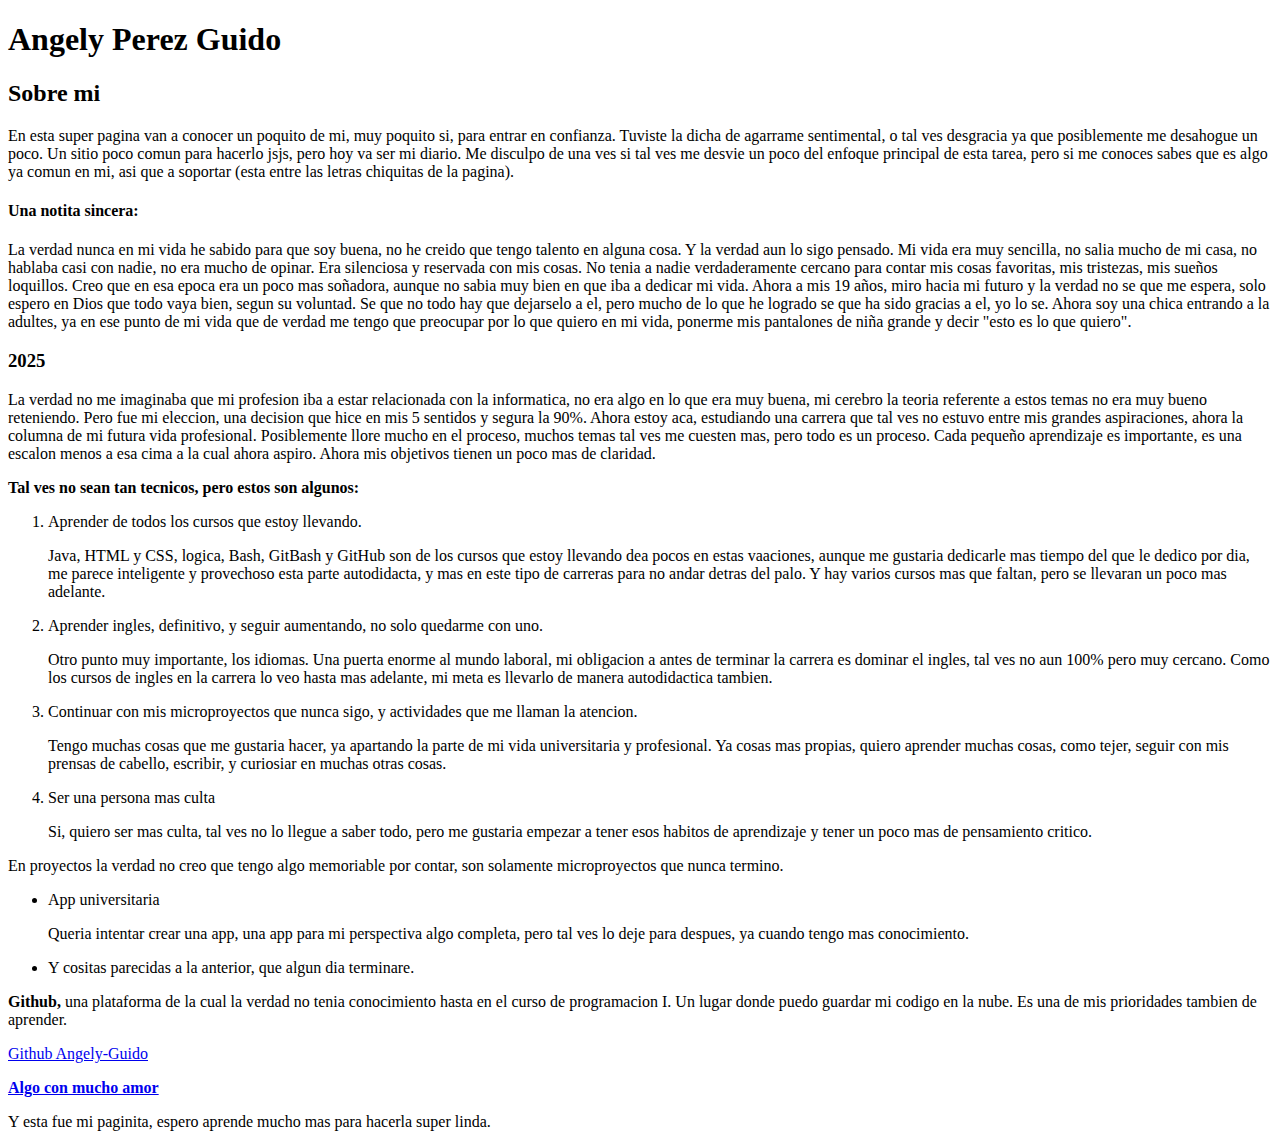
<file: Cursito HTML/Clases HTML/index.html>
<!DOCTYPE html>
<html>
<head>
    <title>Un poquito de mi</title>
</head>
<body>
     <h1>Angely Perez Guido</h1>
     <h2>Sobre mi</h2>
        <p>
            En esta super pagina van a conocer un poquito de mi, muy poquito si, para entrar en confianza. Tuviste la dicha de agarrame sentimental, o tal ves desgracia ya que posiblemente me desahogue un poco. Un sitio poco comun para hacerlo jsjs, pero hoy va ser mi diario. Me disculpo de una ves si tal ves me desvie un poco del enfoque principal de esta tarea, pero si me conoces sabes que es algo ya comun en mi, asi que a soportar (esta entre las letras chiquitas de la pagina).
        </p>
        <h4>Una notita sincera:</h4>
        <p>
            La verdad nunca en mi vida he sabido para que soy buena, no he creido que tengo talento en alguna cosa. Y la verdad aun lo sigo pensado. Mi vida era muy sencilla, no salia mucho de mi casa, no hablaba casi con nadie, no era mucho de opinar. Era silenciosa y reservada con mis cosas. No tenia a nadie verdaderamente cercano para contar mis cosas favoritas, mis tristezas, mis sueños loquillos. Creo que en esa epoca era un poco mas soñadora, aunque no sabia muy bien en que iba a dedicar mi vida. 

            Ahora a mis 19 años, miro hacia mi futuro y la verdad no se que me espera, solo espero en Dios que todo vaya bien, segun su voluntad. Se que no todo hay que dejarselo a el, pero mucho de lo que he logrado se que ha sido gracias a el, yo lo se. Ahora soy una chica entrando a la adultes, ya en ese punto de mi vida que de verdad me tengo que preocupar por lo que quiero en mi vida, ponerme mis pantalones de niña grande y decir "esto es lo que quiero". 
        </p>
        <h3>2025</h3>
        <p>
            La verdad no me imaginaba que mi profesion iba a estar relacionada con la informatica, no era algo en lo que era muy buena, mi cerebro la teoria referente a estos temas no era muy bueno reteniendo. Pero fue mi eleccion, una decision que hice en mis 5 sentidos y segura la 90%. Ahora estoy aca, estudiando una carrera que tal ves no estuvo entre mis grandes aspiraciones, ahora la columna de mi futura vida profesional. Posiblemente llore mucho en el proceso, muchos temas tal ves me cuesten mas, pero todo es un proceso. Cada pequeño aprendizaje es importante, es una escalon menos a esa cima a la cual ahora aspiro. Ahora mis objetivos tienen un poco mas de claridad.
        </P>

        <p>
           <b>Tal ves no sean tan tecnicos, pero estos son algunos:</b> 
        </p>

         <ol>
            <li>Aprender de todos los cursos que estoy llevando.</li>
            <p>
                Java, HTML y CSS, logica, Bash, GitBash y GitHub son de los cursos que estoy llevando dea pocos en estas vaaciones, aunque me gustaria dedicarle mas tiempo del que le dedico por dia, me parece inteligente y provechoso esta parte autodidacta, y mas en este tipo de carreras para no andar detras del palo. Y hay varios cursos mas que faltan, pero se llevaran un poco mas adelante. 
            </p>
            <li>Aprender ingles, definitivo, y seguir aumentando, no solo quedarme con uno.</li>
            <p>
                Otro punto muy importante, los idiomas. Una puerta enorme al mundo laboral, mi obligacion a antes de terminar la carrera es dominar el ingles, tal ves no aun 100% pero muy cercano. Como los cursos de ingles en la carrera lo veo hasta mas adelante, mi meta es llevarlo de manera autodidactica tambien.
            </p>
            <li>Continuar con mis microproyectos que nunca sigo, y actividades que me llaman la atencion.</li>
            <p>
                Tengo muchas cosas que me gustaria hacer, ya apartando la parte de mi vida universitaria y profesional. Ya cosas mas propias, quiero aprender muchas cosas, como tejer, seguir con mis prensas de cabello, escribir, y curiosiar en muchas otras cosas.
            </p>

            <li>Ser una persona mas culta</li>
            <p>
                Si, quiero ser mas culta, tal ves no lo llegue a saber todo, pero me gustaria empezar a tener esos habitos de aprendizaje y tener un poco mas de pensamiento critico. 
            </p>
        </ol>

        <p>
            En proyectos la verdad no creo que tengo algo memoriable por contar, son solamente microproyectos que nunca termino.
        </p>
        <ul>
            <li>App universitaria</li>
            <p>
                Queria intentar crear una app, una app para mi perspectiva algo completa, pero tal ves lo deje para despues, ya cuando tengo mas conocimiento.
            </p>
            <li>Y cositas parecidas a la anterior, que algun dia terminare.</li>
        </ul>
        <p>
            <b>Github,</b> una plataforma de la cual la verdad no tenia conocimiento hasta en el curso de programacion I. Un lugar donde puedo guardar mi codigo en la nube. Es una de mis prioridades tambien de aprender.

        </p>
         <a href="https://github.com/Angely-Guido">Github Angely-Guido</a>
         <p></p>
         <a href="https://www.canva.com/design/DAG77gLMu4Q/ZBk5KUtc3yaoteGYEbllPw/view?utm_content=DAG77gLMu4Q&utm_campaign=designshare&utm_medium=link2&utm_source=uniquelinks&utlId=h5979a89472"><b>Algo con mucho amor</b></a>

         <p>Y esta fue mi paginita, espero aprende mucho mas para hacerla super linda.</p>
</body>
</html>
</file>
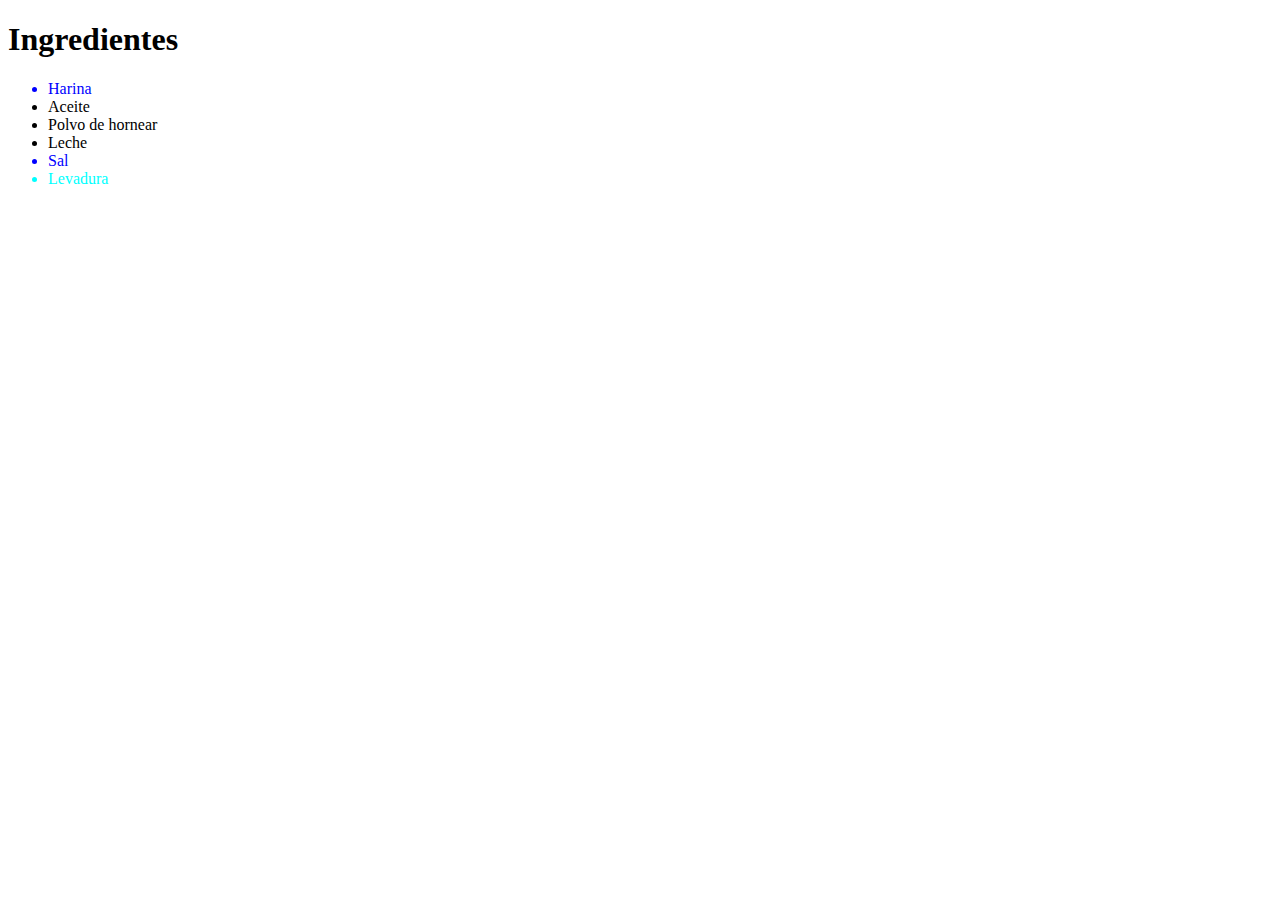
<file: Cursito HTML/Clases CSS/selectores/index.html>
<!DOCTYPE html>
<html >
<head>
    <title>Enlazando CSS</title>
    <link rel="stylesheet" href="styles.css">
</head>
<body>
    <h1>Ingredientes</h1>
    <ul>
        <li class="faltante">Harina</li>
        <li>Aceite</li>
        <li>Polvo de hornear</li>
        <li>Leche</li>
        <li class="faltante">Sal</li>
        <li id="ingredientesecreto"> Levadura</li>
    </ul>
</body>
</html>
</file>
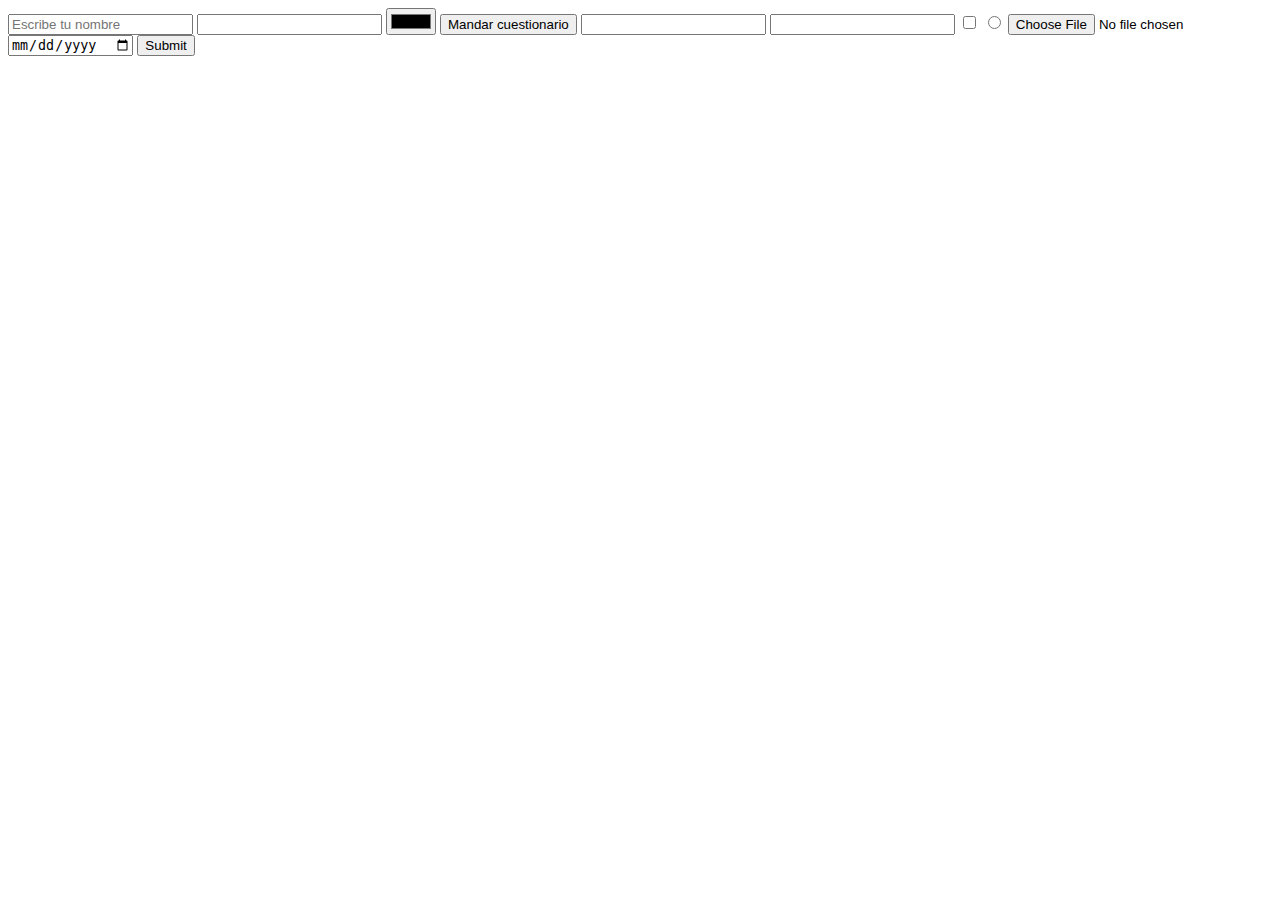
<file: Cursito HTML/Clases HTML/forms.html>
<!DOCTYPE html>
<html>
<head>
    <title>Formularios</title>
</head>
<body>
    <form>
        <input type="text" placeholder="Escribe tu nombre">
        <input type="text" required">
        <input type="color">
        <input type="submit" value="Mandar cuestionario">
        <input type="email" name="email">
        <input type="password" required>
        <input type="checkbox">
        <input type="radio">
        <input type="file">
        <input type="date" required>
        <input type="submit">
    </form>
</body>
</html>
</file>
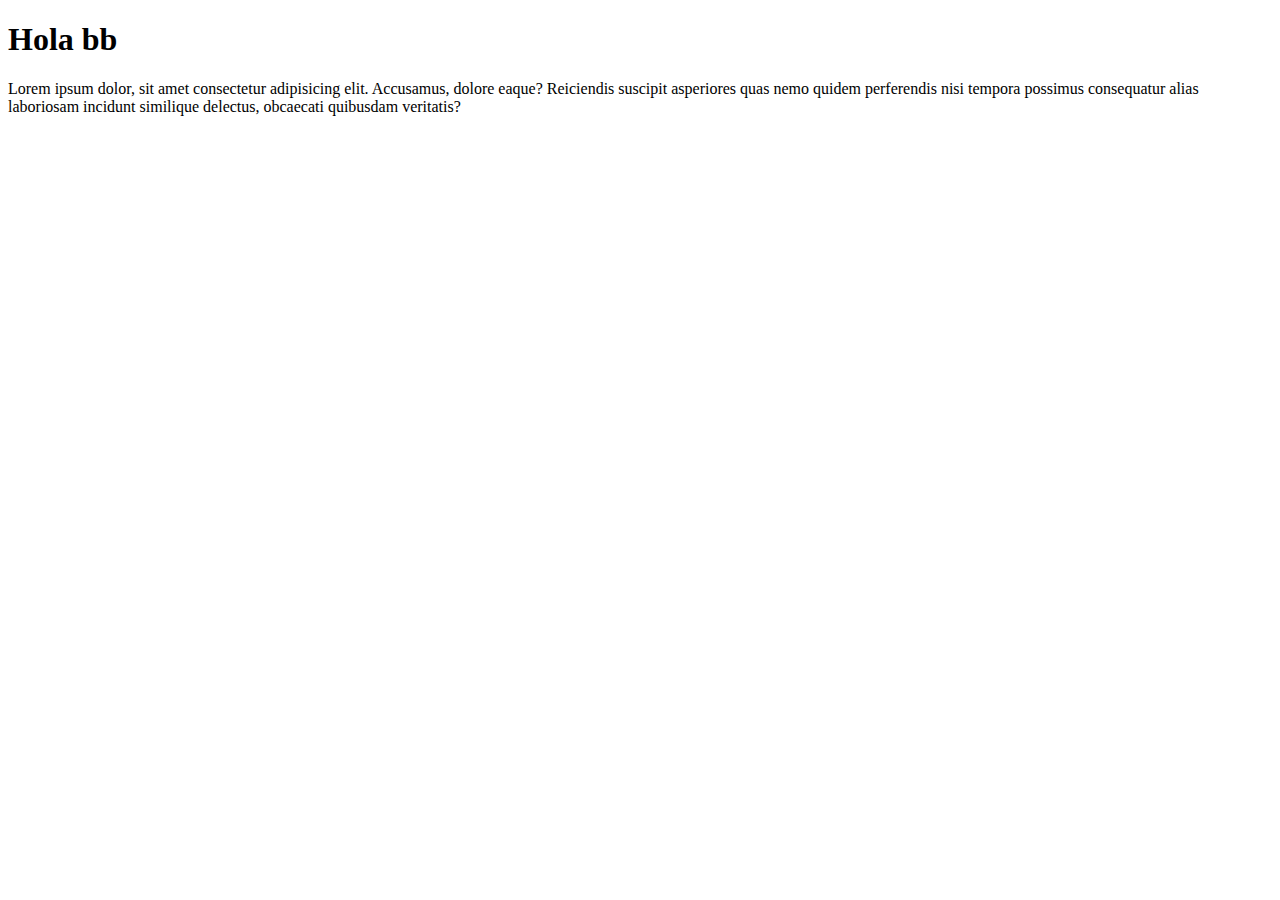
<file: Cursito HTML/Clases HTML/parrafos y encabezados .html>
<!DOCTYPE html>
<html>
<head>
    <title>Mi primera Web</title>
    </head>
    <body>
        <h1> Hola bb</h1>
        <p>
            Lorem ipsum dolor, sit amet consectetur adipisicing elit. Accusamus, dolore eaque? Reiciendis suscipit asperiores quas nemo quidem perferendis nisi tempora possimus consequatur alias laboriosam incidunt similique delectus, obcaecati quibusdam veritatis?
        </p>
    </body>
</html>
</file>
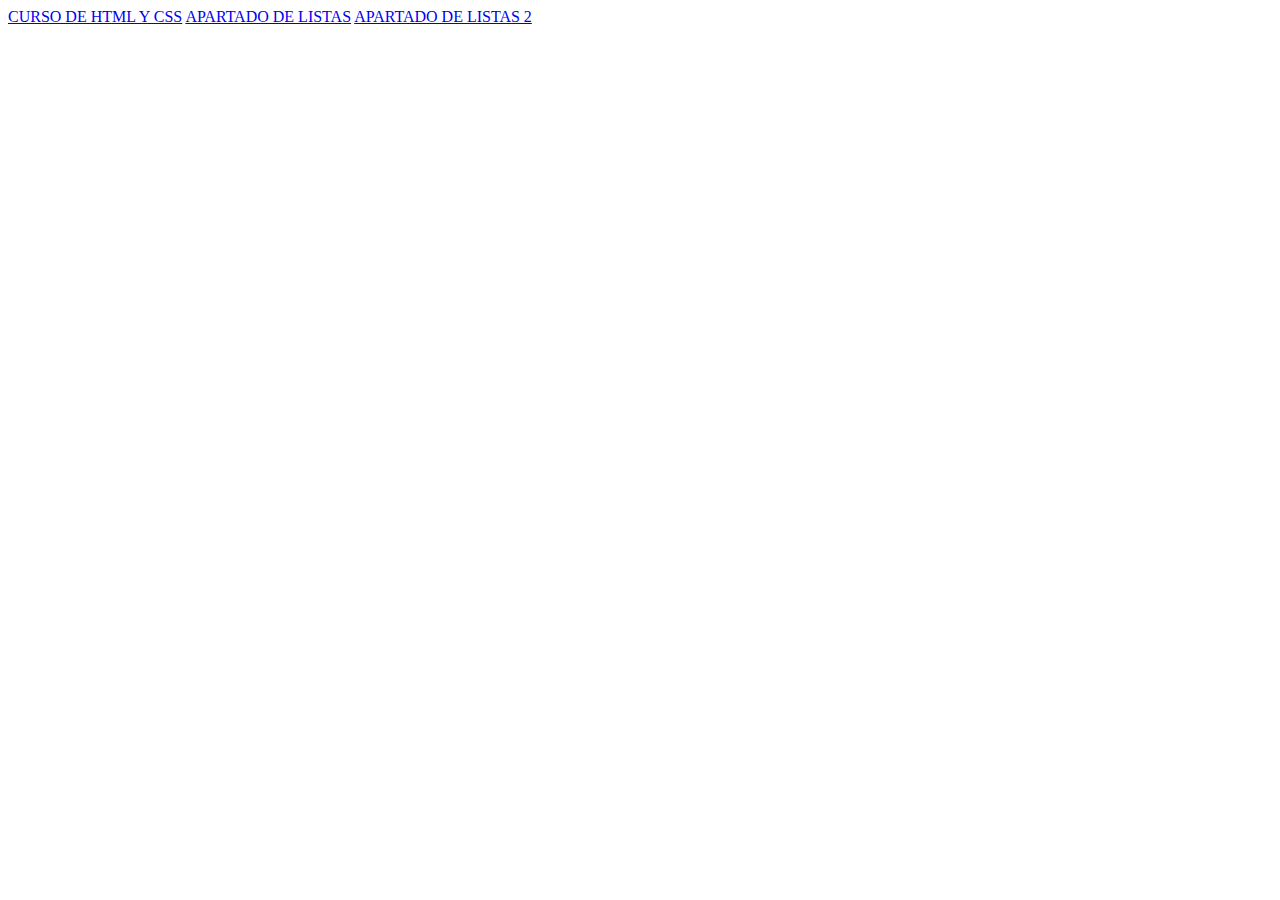
<file: Cursito HTML/Clases HTML/rutas.html>
<!DOCTYPE html>
<html lang="en">
<head>
    <title>Rutas</title>
</head>
<body>
    <a href="https://youtu.be/ELSm-G201Ls?si=uj3iNu2C3efHVvp3">CURSO DE HTML Y CSS</a>
    <a href="../listas.html">APARTADO DE LISTAS</a>
    <a href="imagenes/listas.html">APARTADO DE LISTAS 2</a>
</body>
</html>
</file>
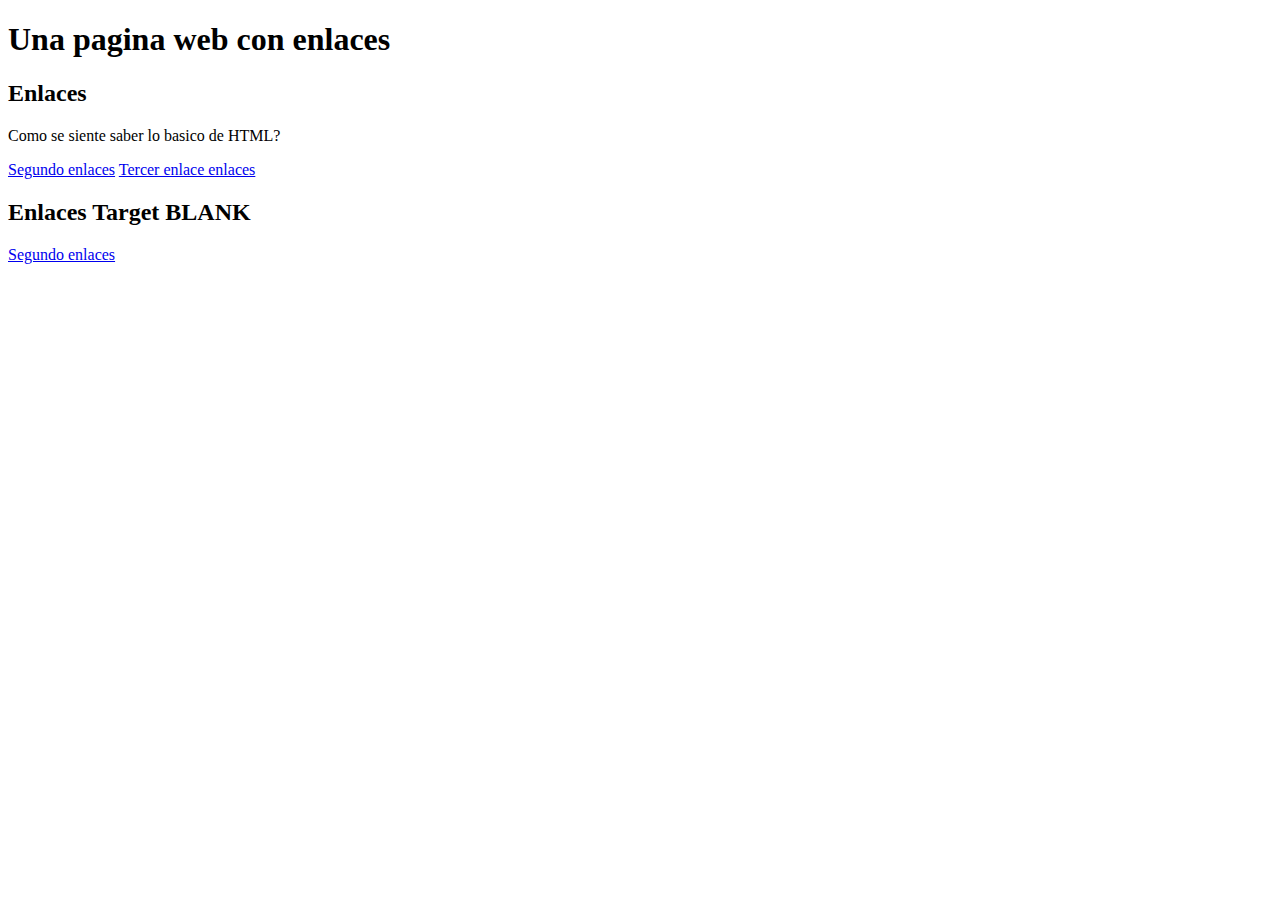
<file: Cursito HTML/Clases HTML/enlaces/enlaces.html>
<!DOCTYPE html>
<html>
    <head>
        <title>Enlaces</title>
    </head>
     <body>
    <h1>Una pagina web con enlaces</h1>
    <h2>Enlaces</h2>
    <p>Como se siente saber lo basico de HTML?</p>
        <a href="enlaces_2.html" title="subtitulo de la pagina">Segundo enlaces</a>
        <a href="enlaces_3.html">Tercer enlace enlaces</a>
    <h2>Enlaces Target BLANK</h2>
   <a href="enlaces_2.html" target="_blanck">Segundo enlaces</a>
    </body>
</html>
</file>
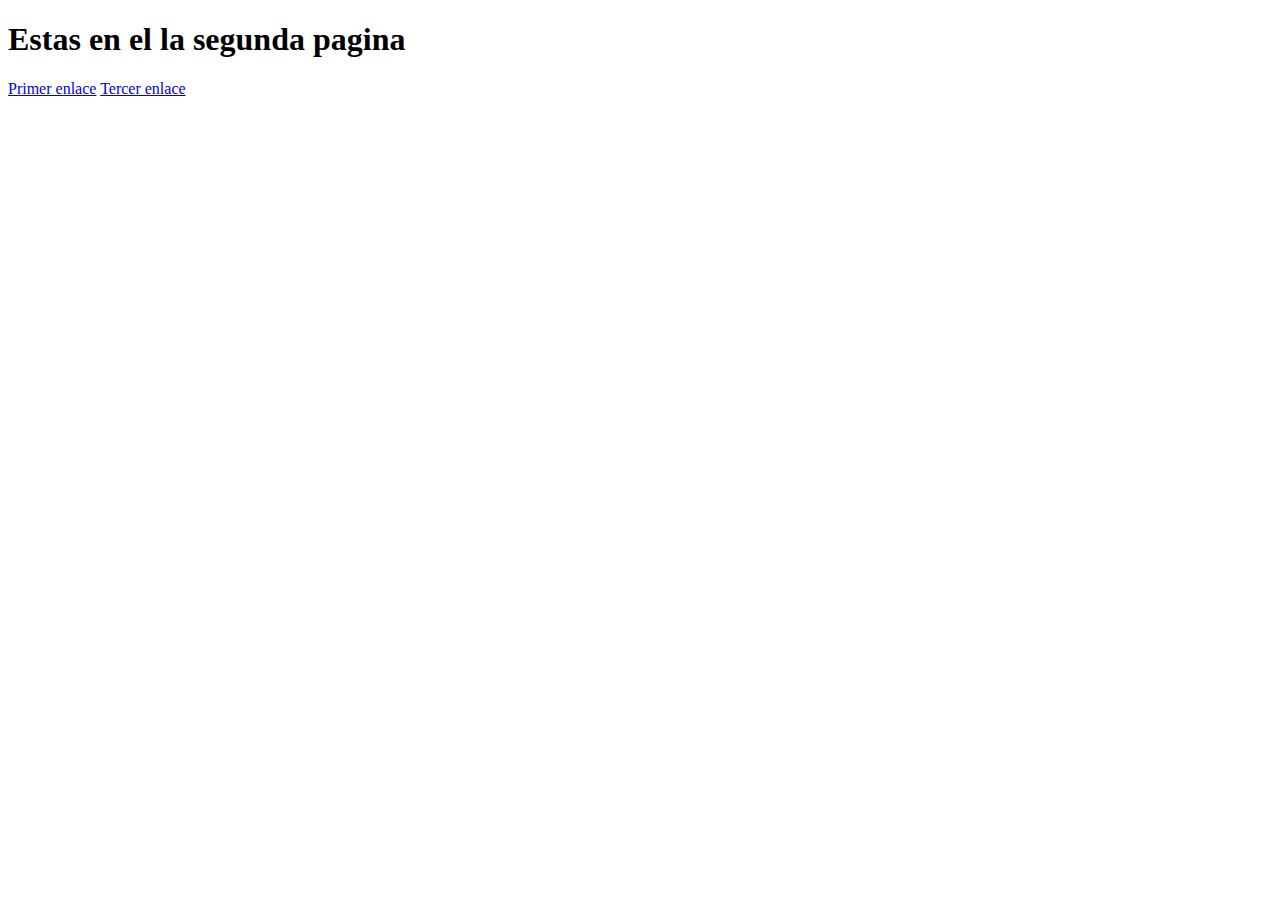
<file: Cursito HTML/Clases HTML/enlaces/enlaces_2.html>
<!DOCTYPE html>
<html>
    <head>
        <title>Enlaces</title>
    </head>
    <h1>Estas en el la segunda pagina</h1>
    <body>
        <a href="enlaces.html"> Primer enlace</a>
        <a href="enlaces_3.html"> Tercer enlace</a>
    </body>
</html>
</file>
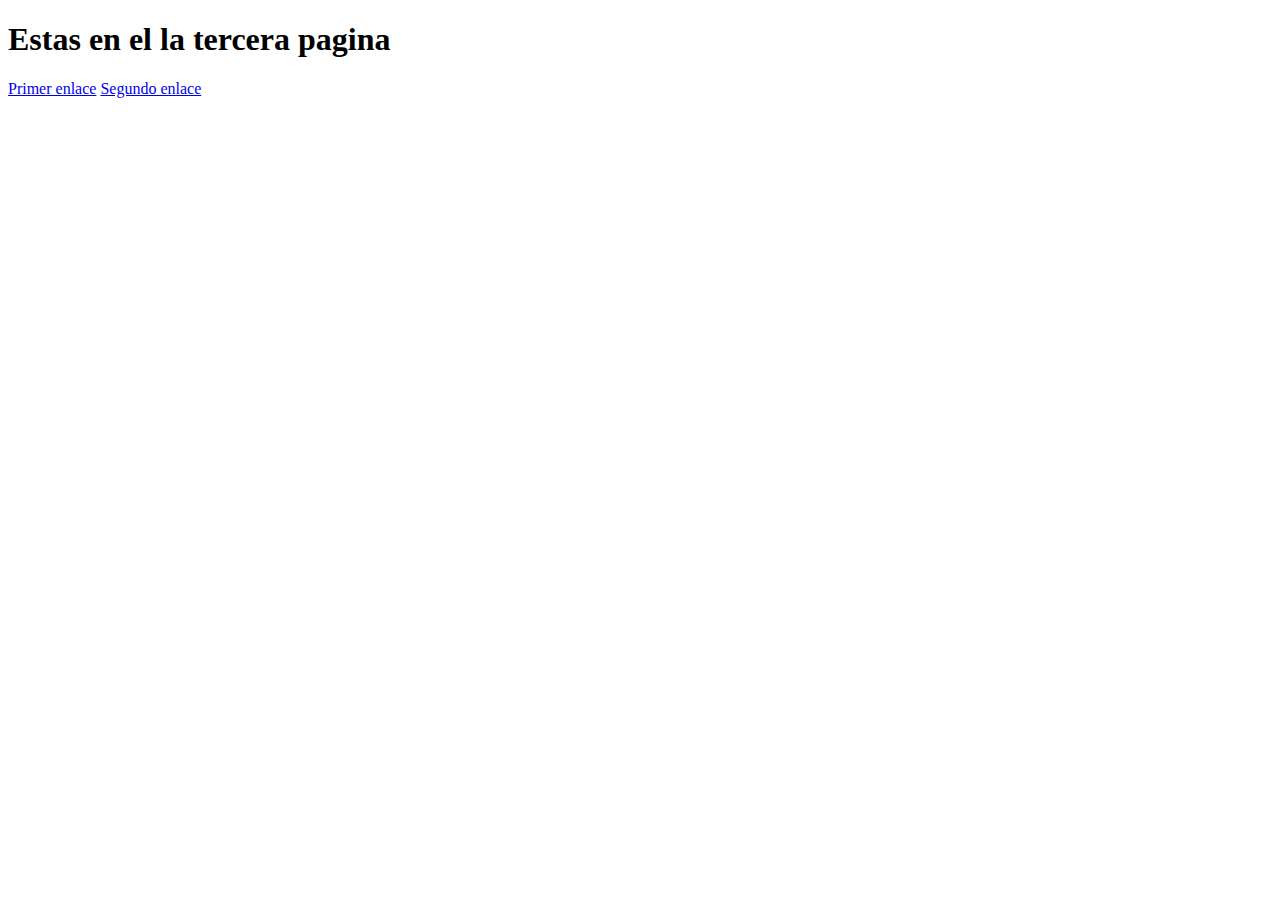
<file: Cursito HTML/Clases HTML/enlaces/enlaces_3.html>
<!DOCTYPE html>
<html>
    <head>
        <title>Enlaces</title>
    </head>
    <h1>Estas en el la tercera pagina</h1>
    <body>
        <a href="enlaces.html"> Primer enlace</a>
        <a href="enlaces_2.html"> Segundo enlace</a>
    </body>
</html>
</file>
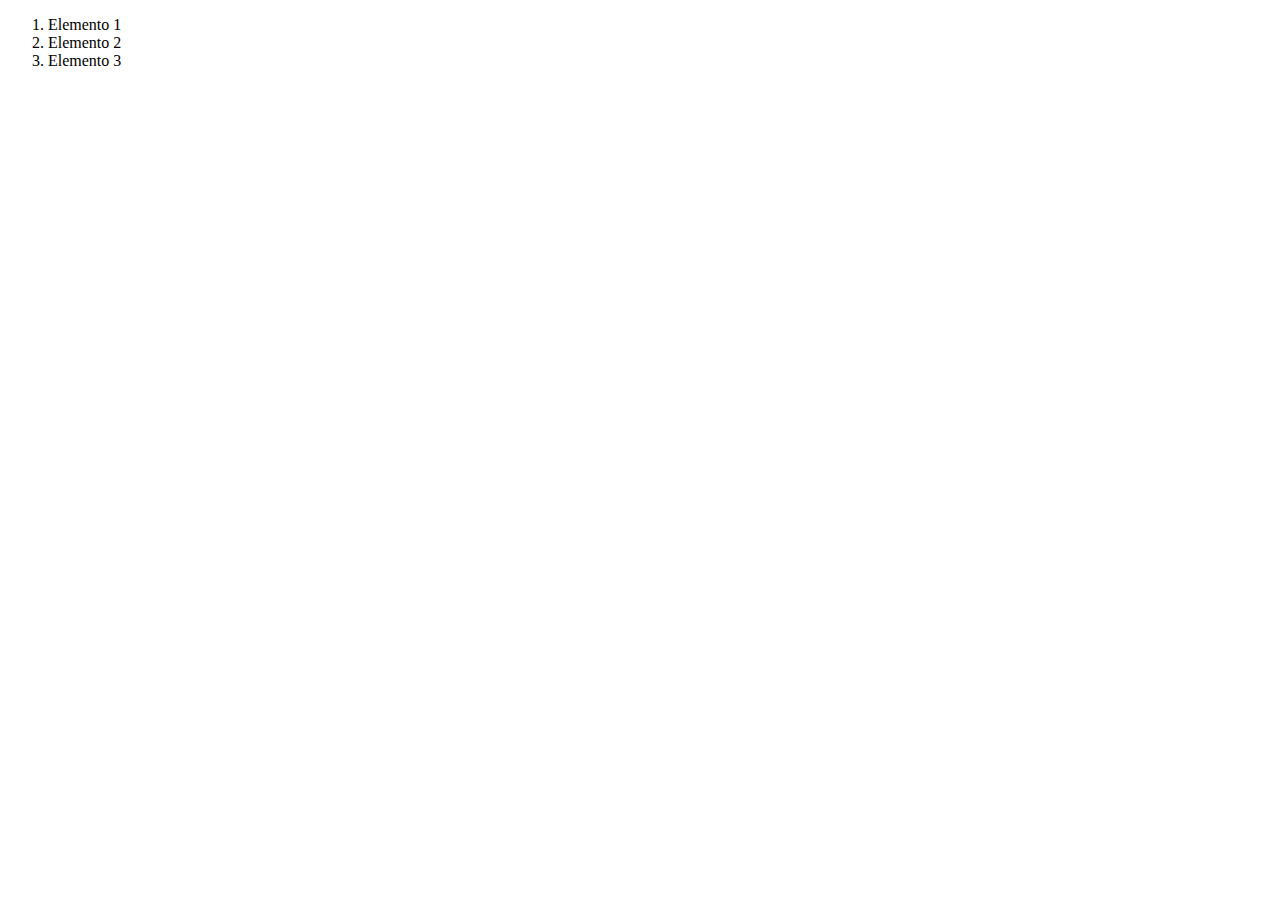
<file: Cursito HTML/Clases HTML/imagenes/listas.html>
<!DOCTYPE html>
<html>
    <head>
        <title> Listas</title>
    </head>
    <body>
        <ol>
            <li>Elemento 1</li>
            <li>Elemento 2</li>
            <li>Elemento 3</li>
        </ol>
    </body>
</html>
</file>
<file: Cursito HTML/Clases CSS/selectores/styles.css>
.faltante {
    color: blue;
}
#ingredientesecreto{
    color: aqua;
}
</file>
